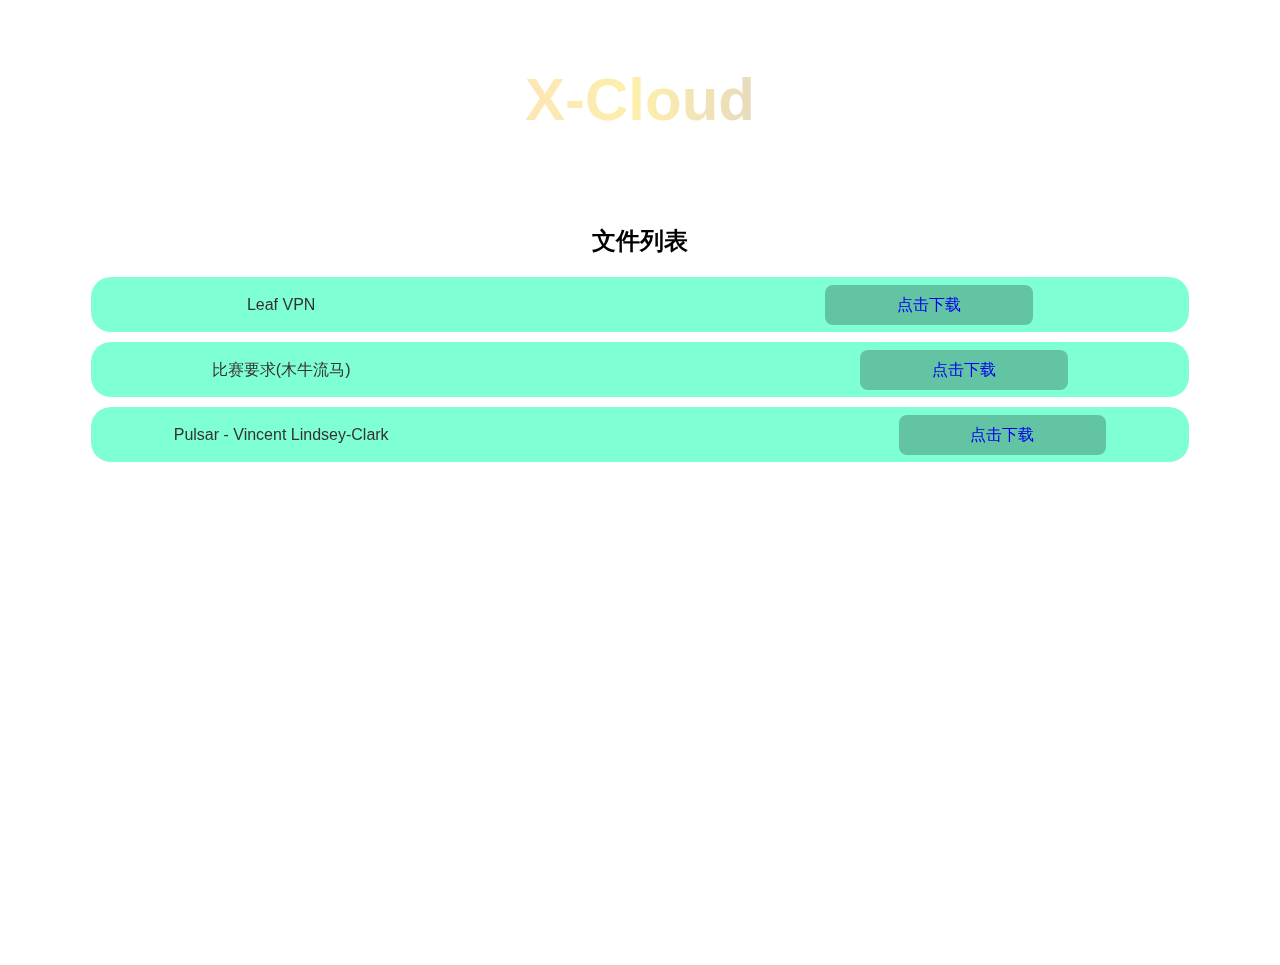
<file: index.html>
<!DOCTYPE html>
<html>
<head>
  <title>X-Cloud</title>
  <link rel="stylesheet" type="text/css" href="style.css">
  <link rel="stylesheet" href="sweetalert.css">
  <script src="sweetalert.js"></script>
</head>
<body>
  <h1 onclick="swal('&copy; 2023 KIY7086')">X-Cloud</h1>
  <main>
    <h2>文件列表</h2>
    <div class="file" onclick="window.open('leaf_vpn.apk','_self')">
      Leaf VPN
      <a class="download" href="leaf_vpn.apk" download="Leaf VPN.apk">点击下载</a>
    </div>
    <div class="file" onclick="window.open('https://static.caa.org.cn/aild-competition/information/3C%E6%9C%A8%E7%89%9B%E6%B5%81%E9%A9%AC.mp4','_self')">
      比赛要求(木牛流马)
      <a class="download" href="https://static.caa.org.cn/aild-competition/information/3C%E6%9C%A8%E7%89%9B%E6%B5%81%E9%A9%AC.mp4" download="木牛流马.mp4">点击下载</a>
    </div>
    <div class="file" onclick="window.open('pulsar.pdf','_self')">
      Pulsar - Vincent Lindsey-Clark
      <a class="download" href="pulsar.pdf" download="Pulsar - Vincent Lindsey-Clark.pdf">点击下载</a>
    </div>
  </main>
</body>
</html>
</file>
<file: style.css>
html{
  height: 100%;
  user-select: none;
  overflow: hidden;
}
body {
  font-family: Arial, sans-serif;
  margin: 0;
  padding: 0;
  background-image: url('https://bingw.jasonzeng.dev/?index=random');
  height: 100%;
  backdrop-filter: blur(0px);
  object-fit: cover;
}
h1 {
  text-align: center;
  margin-top: 65px;
  font-size: 60px;
  background: linear-gradient(90deg, #70f7fe, #fbd7c6, #fdefac, #bfb5dd, #bed5f5);
  color: transparent;
  background-clip: text;
  -webkit-background-clip: text;
  -moz-background-clip: text;
  animation: ran 10s linear infinite;
  cursor: pointer;
}

@keyframes ran {
  from {
      backgroud-position: 0 0;
  }
  to {
      background-position: 2000px 0;
  }
}

main {
  text-align: center;
  margin-left: 0;
  margin-right: -10%;
  margin: 65px;
  margin-bottom: -10%;
  width: calc(100%-3px);
  height: calc(70% - 65px);
  background-color: rgba(255, 255, 255, 0.70);
  backdrop-filter: blur(20px);
  padding: 2%;
  border-radius: 30px;
}
section{
  overflow-y: auto;
}
h2 {
  margin-top: 0;
}

.file {
  margin-top: 10px;
  white-space: nowrap;
  color: #333;
  text-decoration: none;
  width: 100%;
  height: 55px;
  background-color: aquamarine;
  border-radius: 1.25em;
  line-height: 55px;
  cursor: pointer;
}

.file:hover{
  background-color: rgba(127, 255, 212, 0.581);
}
.download{
  display: inline-block;
  text-decoration: none;
  margin-left: 46%;
  border-radius: 8px;
  width: 18%;
  height: 30px;
  padding: 5px;
  background-color: rgb(99, 196, 163);
  text-align: center;
  line-height: 30px;
}
</file>
<file: sweetalert.css>
body.stop-scrolling {
  height: 100%;
  overflow: hidden; }

.sweet-overlay {
  background-color: black;
  /* IE8 */
  -ms-filter: "progid:DXImageTransform.Microsoft.Alpha(Opacity=40)";
  /* IE8 */
  background-color: rgba(0, 0, 0, 0.4);
  position: fixed;
  left: 0;
  right: 0;
  top: 0;
  bottom: 0;
  display: none;
  z-index: 10000; }

.sweet-alert {
  background-color: white;
  font-family: 'Open Sans', 'Helvetica Neue', Helvetica, Arial, sans-serif;
  width: 478px;
  padding: 17px;
  border-radius: 20px;
  text-align: center;
  position: fixed;
  left: 50%;
  top: 50%;
  margin-left: -256px;
  margin-top: -200px;
  overflow: hidden;
  display: none;
  z-index: 99999; }
  @media all and (max-width: 540px) {
    .sweet-alert {
      width: auto;
      margin-left: 0;
      margin-right: 0;
      left: 15px;
      right: 15px; } }
  .sweet-alert h2 {
    color: #575757;
    font-size: 30px;
    text-align: center;
    font-weight: 600;
    text-transform: none;
    position: relative;
    margin: 25px 0;
    padding: 0;
    line-height: 40px;
    display: block; }
  .sweet-alert p {
    color: #797979;
    font-size: 16px;
    text-align: center;
    font-weight: 300;
    position: relative;
    text-align: inherit;
    float: none;
    margin: 0;
    padding: 0;
    line-height: normal; }
  .sweet-alert fieldset {
    border: none;
    position: relative; }
  .sweet-alert .sa-error-container {
    background-color: #f1f1f1;
    margin-left: -17px;
    margin-right: -17px;
    overflow: hidden;
    padding: 0 10px;
    max-height: 0;
    webkit-transition: padding 0.15s, max-height 0.15s;
    transition: padding 0.15s, max-height 0.15s; }
    .sweet-alert .sa-error-container.show {
      padding: 10px 0;
      max-height: 100px;
      webkit-transition: padding 0.2s, max-height 0.2s;
      transition: padding 0.25s, max-height 0.25s; }
    .sweet-alert .sa-error-container .icon {
      display: inline-block;
      width: 24px;
      height: 24px;
      border-radius: 50%;
      background-color: #ea7d7d;
      color: white;
      line-height: 24px;
      text-align: center;
      margin-right: 3px; }
    .sweet-alert .sa-error-container p {
      display: inline-block; }
  .sweet-alert .sa-input-error {
    position: absolute;
    top: 29px;
    right: 26px;
    width: 20px;
    height: 20px;
    opacity: 0;
    -webkit-transform: scale(0.5);
    transform: scale(0.5);
    -webkit-transform-origin: 50% 50%;
    transform-origin: 50% 50%;
    -webkit-transition: all 0.1s;
    transition: all 0.1s; }
    .sweet-alert .sa-input-error::before, .sweet-alert .sa-input-error::after {
      content: "";
      width: 20px;
      height: 6px;
      background-color: #f06e57;
      border-radius: 3px;
      position: absolute;
      top: 50%;
      margin-top: -4px;
      left: 50%;
      margin-left: -9px; }
    .sweet-alert .sa-input-error::before {
      -webkit-transform: rotate(-45deg);
      transform: rotate(-45deg); }
    .sweet-alert .sa-input-error::after {
      -webkit-transform: rotate(45deg);
      transform: rotate(45deg); }
    .sweet-alert .sa-input-error.show {
      opacity: 1;
      -webkit-transform: scale(1);
      transform: scale(1); }
  .sweet-alert input {
    width: 100%;
    box-sizing: border-box;
    border-radius: 3px;
    border: 1px solid #d7d7d7;
    height: 43px;
    margin-top: 10px;
    margin-bottom: 17px;
    font-size: 18px;
    box-shadow: inset 0px 1px 1px rgba(0, 0, 0, 0.06);
    padding: 0 12px;
    display: none;
    -webkit-transition: all 0.3s;
    transition: all 0.3s; }
    .sweet-alert input:focus {
      outline: none;
      box-shadow: 0px 0px 3px #c4e6f5;
      border: 1px solid #b4dbed; }
      .sweet-alert input:focus::-moz-placeholder {
        transition: opacity 0.3s 0.03s ease;
        opacity: 0.5; }
      .sweet-alert input:focus:-ms-input-placeholder {
        transition: opacity 0.3s 0.03s ease;
        opacity: 0.5; }
      .sweet-alert input:focus::-webkit-input-placeholder {
        transition: opacity 0.3s 0.03s ease;
        opacity: 0.5; }
    .sweet-alert input::-moz-placeholder {
      color: #bdbdbd; }
    .sweet-alert input:-ms-input-placeholder {
      color: #bdbdbd; }
    .sweet-alert input::-webkit-input-placeholder {
      color: #bdbdbd; }
  .sweet-alert.show-input input {
    display: block; }
  .sweet-alert .sa-confirm-button-container {
    display: inline-block;
    position: relative; }
  .sweet-alert .la-ball-fall {
    position: absolute;
    left: 50%;
    top: 50%;
    margin-left: -27px;
    margin-top: 4px;
    opacity: 0;
    visibility: hidden; }
  .sweet-alert button {
    background-color: #8CD4F5;
    color: white;
    border: none;
    box-shadow: none;
    font-size: 17px;
    font-weight: 500;
    -webkit-border-radius: 4px;
    border-radius: 5px;
    padding: 10px 32px;
    margin: 26px 5px 0 5px;
    cursor: pointer; }
    .sweet-alert button:focus {
      outline: none;
      box-shadow: 0 0 2px rgba(128, 179, 235, 0.5), inset 0 0 0 1px rgba(0, 0, 0, 0.05); }
    .sweet-alert button:hover {
      background-color: #7ecff4; }
    .sweet-alert button:active {
      background-color: #5dc2f1; }
    .sweet-alert button.cancel {
      background-color: #C1C1C1; }
      .sweet-alert button.cancel:hover {
        background-color: #b9b9b9; }
      .sweet-alert button.cancel:active {
        background-color: #a8a8a8; }
      .sweet-alert button.cancel:focus {
        box-shadow: rgba(197, 205, 211, 0.8) 0px 0px 2px, rgba(0, 0, 0, 0.0470588) 0px 0px 0px 1px inset !important; }
    .sweet-alert button[disabled] {
      opacity: .6;
      cursor: default; }
    .sweet-alert button.confirm[disabled] {
      color: transparent; }
      .sweet-alert button.confirm[disabled] ~ .la-ball-fall {
        opacity: 1;
        visibility: visible;
        transition-delay: 0s; }
    .sweet-alert button::-moz-focus-inner {
      border: 0; }
  .sweet-alert[data-has-cancel-button=false] button {
    box-shadow: none !important; }
  .sweet-alert[data-has-confirm-button=false][data-has-cancel-button=false] {
    padding-bottom: 40px; }
  .sweet-alert .sa-icon {
    width: 80px;
    height: 80px;
    border: 4px solid gray;
    -webkit-border-radius: 40px;
    border-radius: 40px;
    border-radius: 50%;
    margin: 20px auto;
    padding: 0;
    position: relative;
    box-sizing: content-box; }
    .sweet-alert .sa-icon.sa-error {
      border-color: #F27474; }
      .sweet-alert .sa-icon.sa-error .sa-x-mark {
        position: relative;
        display: block; }
      .sweet-alert .sa-icon.sa-error .sa-line {
        position: absolute;
        height: 5px;
        width: 47px;
        background-color: #F27474;
        display: block;
        top: 37px;
        border-radius: 2px; }
        .sweet-alert .sa-icon.sa-error .sa-line.sa-left {
          -webkit-transform: rotate(45deg);
          transform: rotate(45deg);
          left: 17px; }
        .sweet-alert .sa-icon.sa-error .sa-line.sa-right {
          -webkit-transform: rotate(-45deg);
          transform: rotate(-45deg);
          right: 16px; }
    .sweet-alert .sa-icon.sa-warning {
      border-color: #F8BB86; }
      .sweet-alert .sa-icon.sa-warning .sa-body {
        position: absolute;
        width: 5px;
        height: 47px;
        left: 50%;
        top: 10px;
        -webkit-border-radius: 2px;
        border-radius: 2px;
        margin-left: -2px;
        background-color: #F8BB86; }
      .sweet-alert .sa-icon.sa-warning .sa-dot {
        position: absolute;
        width: 7px;
        height: 7px;
        -webkit-border-radius: 50%;
        border-radius: 50%;
        margin-left: -3px;
        left: 50%;
        bottom: 10px;
        background-color: #F8BB86; }
    .sweet-alert .sa-icon.sa-info {
      border-color: #C9DAE1; }
      .sweet-alert .sa-icon.sa-info::before {
        content: "";
        position: absolute;
        width: 5px;
        height: 29px;
        left: 50%;
        bottom: 17px;
        border-radius: 2px;
        margin-left: -2px;
        background-color: #C9DAE1; }
      .sweet-alert .sa-icon.sa-info::after {
        content: "";
        position: absolute;
        width: 7px;
        height: 7px;
        border-radius: 50%;
        margin-left: -3px;
        top: 19px;
        background-color: #C9DAE1; }
    .sweet-alert .sa-icon.sa-success {
      border-color: #A5DC86; }
      .sweet-alert .sa-icon.sa-success::before, .sweet-alert .sa-icon.sa-success::after {
        content: '';
        -webkit-border-radius: 40px;
        border-radius: 40px;
        border-radius: 50%;
        position: absolute;
        width: 60px;
        height: 120px;
        background: white;
        -webkit-transform: rotate(45deg);
        transform: rotate(45deg); }
      .sweet-alert .sa-icon.sa-success::before {
        -webkit-border-radius: 120px 0 0 120px;
        border-radius: 120px 0 0 120px;
        top: -7px;
        left: -33px;
        -webkit-transform: rotate(-45deg);
        transform: rotate(-45deg);
        -webkit-transform-origin: 60px 60px;
        transform-origin: 60px 60px; }
      .sweet-alert .sa-icon.sa-success::after {
        -webkit-border-radius: 0 120px 120px 0;
        border-radius: 0 120px 120px 0;
        top: -11px;
        left: 30px;
        -webkit-transform: rotate(-45deg);
        transform: rotate(-45deg);
        -webkit-transform-origin: 0px 60px;
        transform-origin: 0px 60px; }
      .sweet-alert .sa-icon.sa-success .sa-placeholder {
        width: 80px;
        height: 80px;
        border: 4px solid rgba(165, 220, 134, 0.2);
        -webkit-border-radius: 40px;
        border-radius: 40px;
        border-radius: 50%;
        box-sizing: content-box;
        position: absolute;
        left: -4px;
        top: -4px;
        z-index: 2; }
      .sweet-alert .sa-icon.sa-success .sa-fix {
        width: 5px;
        height: 90px;
        background-color: white;
        position: absolute;
        left: 28px;
        top: 8px;
        z-index: 1;
        -webkit-transform: rotate(-45deg);
        transform: rotate(-45deg); }
      .sweet-alert .sa-icon.sa-success .sa-line {
        height: 5px;
        background-color: #A5DC86;
        display: block;
        border-radius: 2px;
        position: absolute;
        z-index: 2; }
        .sweet-alert .sa-icon.sa-success .sa-line.sa-tip {
          width: 25px;
          left: 14px;
          top: 46px;
          -webkit-transform: rotate(45deg);
          transform: rotate(45deg); }
        .sweet-alert .sa-icon.sa-success .sa-line.sa-long {
          width: 47px;
          right: 8px;
          top: 38px;
          -webkit-transform: rotate(-45deg);
          transform: rotate(-45deg); }
    .sweet-alert .sa-icon.sa-custom {
      background-size: contain;
      border-radius: 0;
      border: none;
      background-position: center center;
      background-repeat: no-repeat; }

/*
 * Animations
 */
@-webkit-keyframes showSweetAlert {
  0% {
    transform: scale(0.7);
    -webkit-transform: scale(0.7); }
  45% {
    transform: scale(1.05);
    -webkit-transform: scale(1.05); }
  80% {
    transform: scale(0.95);
    -webkit-transform: scale(0.95); }
  100% {
    transform: scale(1);
    -webkit-transform: scale(1); } }

@keyframes showSweetAlert {
  0% {
    transform: scale(0.7);
    -webkit-transform: scale(0.7); }
  45% {
    transform: scale(1.05);
    -webkit-transform: scale(1.05); }
  80% {
    transform: scale(0.95);
    -webkit-transform: scale(0.95); }
  100% {
    transform: scale(1);
    -webkit-transform: scale(1); } }

@-webkit-keyframes hideSweetAlert {
  0% {
    transform: scale(1);
    -webkit-transform: scale(1); }
  100% {
    transform: scale(0.5);
    -webkit-transform: scale(0.5); } }

@keyframes hideSweetAlert {
  0% {
    transform: scale(1);
    -webkit-transform: scale(1); }
  100% {
    transform: scale(0.5);
    -webkit-transform: scale(0.5); } }

@-webkit-keyframes slideFromTop {
  0% {
    top: 0%; }
  100% {
    top: 50%; } }

@keyframes slideFromTop {
  0% {
    top: 0%; }
  100% {
    top: 50%; } }

@-webkit-keyframes slideToTop {
  0% {
    top: 50%; }
  100% {
    top: 0%; } }

@keyframes slideToTop {
  0% {
    top: 50%; }
  100% {
    top: 0%; } }

@-webkit-keyframes slideFromBottom {
  0% {
    top: 70%; }
  100% {
    top: 50%; } }

@keyframes slideFromBottom {
  0% {
    top: 70%; }
  100% {
    top: 50%; } }

@-webkit-keyframes slideToBottom {
  0% {
    top: 50%; }
  100% {
    top: 70%; } }

@keyframes slideToBottom {
  0% {
    top: 50%; }
  100% {
    top: 70%; } }

.showSweetAlert[data-animation=pop] {
  -webkit-animation: showSweetAlert 0.3s;
  animation: showSweetAlert 0.3s; }

.showSweetAlert[data-animation=none] {
  -webkit-animation: none;
  animation: none; }

.showSweetAlert[data-animation=slide-from-top] {
  -webkit-animation: slideFromTop 0.3s;
  animation: slideFromTop 0.3s; }

.showSweetAlert[data-animation=slide-from-bottom] {
  -webkit-animation: slideFromBottom 0.3s;
  animation: slideFromBottom 0.3s; }

.hideSweetAlert[data-animation=pop] {
  -webkit-animation: hideSweetAlert 0.2s;
  animation: hideSweetAlert 0.2s; }

.hideSweetAlert[data-animation=none] {
  -webkit-animation: none;
  animation: none; }

.hideSweetAlert[data-animation=slide-from-top] {
  -webkit-animation: slideToTop 0.4s;
  animation: slideToTop 0.4s; }

.hideSweetAlert[data-animation=slide-from-bottom] {
  -webkit-animation: slideToBottom 0.3s;
  animation: slideToBottom 0.3s; }

@-webkit-keyframes animateSuccessTip {
  0% {
    width: 0;
    left: 1px;
    top: 19px; }
  54% {
    width: 0;
    left: 1px;
    top: 19px; }
  70% {
    width: 50px;
    left: -8px;
    top: 37px; }
  84% {
    width: 17px;
    left: 21px;
    top: 48px; }
  100% {
    width: 25px;
    left: 14px;
    top: 45px; } }

@keyframes animateSuccessTip {
  0% {
    width: 0;
    left: 1px;
    top: 19px; }
  54% {
    width: 0;
    left: 1px;
    top: 19px; }
  70% {
    width: 50px;
    left: -8px;
    top: 37px; }
  84% {
    width: 17px;
    left: 21px;
    top: 48px; }
  100% {
    width: 25px;
    left: 14px;
    top: 45px; } }

@-webkit-keyframes animateSuccessLong {
  0% {
    width: 0;
    right: 46px;
    top: 54px; }
  65% {
    width: 0;
    right: 46px;
    top: 54px; }
  84% {
    width: 55px;
    right: 0px;
    top: 35px; }
  100% {
    width: 47px;
    right: 8px;
    top: 38px; } }

@keyframes animateSuccessLong {
  0% {
    width: 0;
    right: 46px;
    top: 54px; }
  65% {
    width: 0;
    right: 46px;
    top: 54px; }
  84% {
    width: 55px;
    right: 0px;
    top: 35px; }
  100% {
    width: 47px;
    right: 8px;
    top: 38px; } }

@-webkit-keyframes rotatePlaceholder {
  0% {
    transform: rotate(-45deg);
    -webkit-transform: rotate(-45deg); }
  5% {
    transform: rotate(-45deg);
    -webkit-transform: rotate(-45deg); }
  12% {
    transform: rotate(-405deg);
    -webkit-transform: rotate(-405deg); }
  100% {
    transform: rotate(-405deg);
    -webkit-transform: rotate(-405deg); } }

@keyframes rotatePlaceholder {
  0% {
    transform: rotate(-45deg);
    -webkit-transform: rotate(-45deg); }
  5% {
    transform: rotate(-45deg);
    -webkit-transform: rotate(-45deg); }
  12% {
    transform: rotate(-405deg);
    -webkit-transform: rotate(-405deg); }
  100% {
    transform: rotate(-405deg);
    -webkit-transform: rotate(-405deg); } }

.animateSuccessTip {
  -webkit-animation: animateSuccessTip 0.75s;
  animation: animateSuccessTip 0.75s; }

.animateSuccessLong {
  -webkit-animation: animateSuccessLong 0.75s;
  animation: animateSuccessLong 0.75s; }

.sa-icon.sa-success.animate::after {
  -webkit-animation: rotatePlaceholder 4.25s ease-in;
  animation: rotatePlaceholder 4.25s ease-in; }

@-webkit-keyframes animateErrorIcon {
  0% {
    transform: rotateX(100deg);
    -webkit-transform: rotateX(100deg);
    opacity: 0; }
  100% {
    transform: rotateX(0deg);
    -webkit-transform: rotateX(0deg);
    opacity: 1; } }

@keyframes animateErrorIcon {
  0% {
    transform: rotateX(100deg);
    -webkit-transform: rotateX(100deg);
    opacity: 0; }
  100% {
    transform: rotateX(0deg);
    -webkit-transform: rotateX(0deg);
    opacity: 1; } }

.animateErrorIcon {
  -webkit-animation: animateErrorIcon 0.5s;
  animation: animateErrorIcon 0.5s; }

@-webkit-keyframes animateXMark {
  0% {
    transform: scale(0.4);
    -webkit-transform: scale(0.4);
    margin-top: 26px;
    opacity: 0; }
  50% {
    transform: scale(0.4);
    -webkit-transform: scale(0.4);
    margin-top: 26px;
    opacity: 0; }
  80% {
    transform: scale(1.15);
    -webkit-transform: scale(1.15);
    margin-top: -6px; }
  100% {
    transform: scale(1);
    -webkit-transform: scale(1);
    margin-top: 0;
    opacity: 1; } }

@keyframes animateXMark {
  0% {
    transform: scale(0.4);
    -webkit-transform: scale(0.4);
    margin-top: 26px;
    opacity: 0; }
  50% {
    transform: scale(0.4);
    -webkit-transform: scale(0.4);
    margin-top: 26px;
    opacity: 0; }
  80% {
    transform: scale(1.15);
    -webkit-transform: scale(1.15);
    margin-top: -6px; }
  100% {
    transform: scale(1);
    -webkit-transform: scale(1);
    margin-top: 0;
    opacity: 1; } }

.animateXMark {
  -webkit-animation: animateXMark 0.5s;
  animation: animateXMark 0.5s; }

@-webkit-keyframes pulseWarning {
  0% {
    border-color: #F8D486; }
  100% {
    border-color: #F8BB86; } }

@keyframes pulseWarning {
  0% {
    border-color: #F8D486; }
  100% {
    border-color: #F8BB86; } }

.pulseWarning {
  -webkit-animation: pulseWarning 0.75s infinite alternate;
  animation: pulseWarning 0.75s infinite alternate; }

@-webkit-keyframes pulseWarningIns {
  0% {
    background-color: #F8D486; }
  100% {
    background-color: #F8BB86; } }

@keyframes pulseWarningIns {
  0% {
    background-color: #F8D486; }
  100% {
    background-color: #F8BB86; } }

.pulseWarningIns {
  -webkit-animation: pulseWarningIns 0.75s infinite alternate;
  animation: pulseWarningIns 0.75s infinite alternate; }

@-webkit-keyframes rotate-loading {
  0% {
    transform: rotate(0deg); }
  100% {
    transform: rotate(360deg); } }

@keyframes rotate-loading {
  0% {
    transform: rotate(0deg); }
  100% {
    transform: rotate(360deg); } }

/* Internet Explorer 9 has some special quirks that are fixed here */
/* The icons are not animated. */
/* This file is automatically merged into sweet-alert.min.js through Gulp */
/* Error icon */
.sweet-alert .sa-icon.sa-error .sa-line.sa-left {
  -ms-transform: rotate(45deg) \9; }

.sweet-alert .sa-icon.sa-error .sa-line.sa-right {
  -ms-transform: rotate(-45deg) \9; }

/* Success icon */
.sweet-alert .sa-icon.sa-success {
  border-color: transparent\9; }

.sweet-alert .sa-icon.sa-success .sa-line.sa-tip {
  -ms-transform: rotate(45deg) \9; }

.sweet-alert .sa-icon.sa-success .sa-line.sa-long {
  -ms-transform: rotate(-45deg) \9; }

/*!
 * Load Awesome v1.1.0 (http://github.danielcardoso.net/load-awesome/)
 * Copyright 2015 Daniel Cardoso <@DanielCardoso>
 * Licensed under MIT
 */
.la-ball-fall,
.la-ball-fall > div {
  position: relative;
  -webkit-box-sizing: border-box;
  -moz-box-sizing: border-box;
  box-sizing: border-box; }

.la-ball-fall {
  display: block;
  font-size: 0;
  color: #fff; }

.la-ball-fall.la-dark {
  color: #333; }

.la-ball-fall > div {
  display: inline-block;
  float: none;
  background-color: currentColor;
  border: 0 solid currentColor; }

.la-ball-fall {
  width: 54px;
  height: 18px; }

.la-ball-fall > div {
  width: 10px;
  height: 10px;
  margin: 4px;
  border-radius: 100%;
  opacity: 0;
  -webkit-animation: ball-fall 1s ease-in-out infinite;
  -moz-animation: ball-fall 1s ease-in-out infinite;
  -o-animation: ball-fall 1s ease-in-out infinite;
  animation: ball-fall 1s ease-in-out infinite; }

.la-ball-fall > div:nth-child(1) {
  -webkit-animation-delay: -200ms;
  -moz-animation-delay: -200ms;
  -o-animation-delay: -200ms;
  animation-delay: -200ms; }

.la-ball-fall > div:nth-child(2) {
  -webkit-animation-delay: -100ms;
  -moz-animation-delay: -100ms;
  -o-animation-delay: -100ms;
  animation-delay: -100ms; }

.la-ball-fall > div:nth-child(3) {
  -webkit-animation-delay: 0ms;
  -moz-animation-delay: 0ms;
  -o-animation-delay: 0ms;
  animation-delay: 0ms; }

.la-ball-fall.la-sm {
  width: 26px;
  height: 8px; }

.la-ball-fall.la-sm > div {
  width: 4px;
  height: 4px;
  margin: 2px; }

.la-ball-fall.la-2x {
  width: 108px;
  height: 36px; }

.la-ball-fall.la-2x > div {
  width: 20px;
  height: 20px;
  margin: 8px; }

.la-ball-fall.la-3x {
  width: 162px;
  height: 54px; }

.la-ball-fall.la-3x > div {
  width: 30px;
  height: 30px;
  margin: 12px; }

/*
 * Animation
 */
@-webkit-keyframes ball-fall {
  0% {
    opacity: 0;
    -webkit-transform: translateY(-145%);
    transform: translateY(-145%); }
  10% {
    opacity: .5; }
  20% {
    opacity: 1;
    -webkit-transform: translateY(0);
    transform: translateY(0); }
  80% {
    opacity: 1;
    -webkit-transform: translateY(0);
    transform: translateY(0); }
  90% {
    opacity: .5; }
  100% {
    opacity: 0;
    -webkit-transform: translateY(145%);
    transform: translateY(145%); } }

@-moz-keyframes ball-fall {
  0% {
    opacity: 0;
    -moz-transform: translateY(-145%);
    transform: translateY(-145%); }
  10% {
    opacity: .5; }
  20% {
    opacity: 1;
    -moz-transform: translateY(0);
    transform: translateY(0); }
  80% {
    opacity: 1;
    -moz-transform: translateY(0);
    transform: translateY(0); }
  90% {
    opacity: .5; }
  100% {
    opacity: 0;
    -moz-transform: translateY(145%);
    transform: translateY(145%); } }

@-o-keyframes ball-fall {
  0% {
    opacity: 0;
    -o-transform: translateY(-145%);
    transform: translateY(-145%); }
  10% {
    opacity: .5; }
  20% {
    opacity: 1;
    -o-transform: translateY(0);
    transform: translateY(0); }
  80% {
    opacity: 1;
    -o-transform: translateY(0);
    transform: translateY(0); }
  90% {
    opacity: .5; }
  100% {
    opacity: 0;
    -o-transform: translateY(145%);
    transform: translateY(145%); } }

@keyframes ball-fall {
  0% {
    opacity: 0;
    -webkit-transform: translateY(-145%);
    -moz-transform: translateY(-145%);
    -o-transform: translateY(-145%);
    transform: translateY(-145%); }
  10% {
    opacity: .5; }
  20% {
    opacity: 1;
    -webkit-transform: translateY(0);
    -moz-transform: translateY(0);
    -o-transform: translateY(0);
    transform: translateY(0); }
  80% {
    opacity: 1;
    -webkit-transform: translateY(0);
    -moz-transform: translateY(0);
    -o-transform: translateY(0);
    transform: translateY(0); }
  90% {
    opacity: .5; }
  100% {
    opacity: 0;
    -webkit-transform: translateY(145%);
    -moz-transform: translateY(145%);
    -o-transform: translateY(145%);
    transform: translateY(145%); } }
</file>
